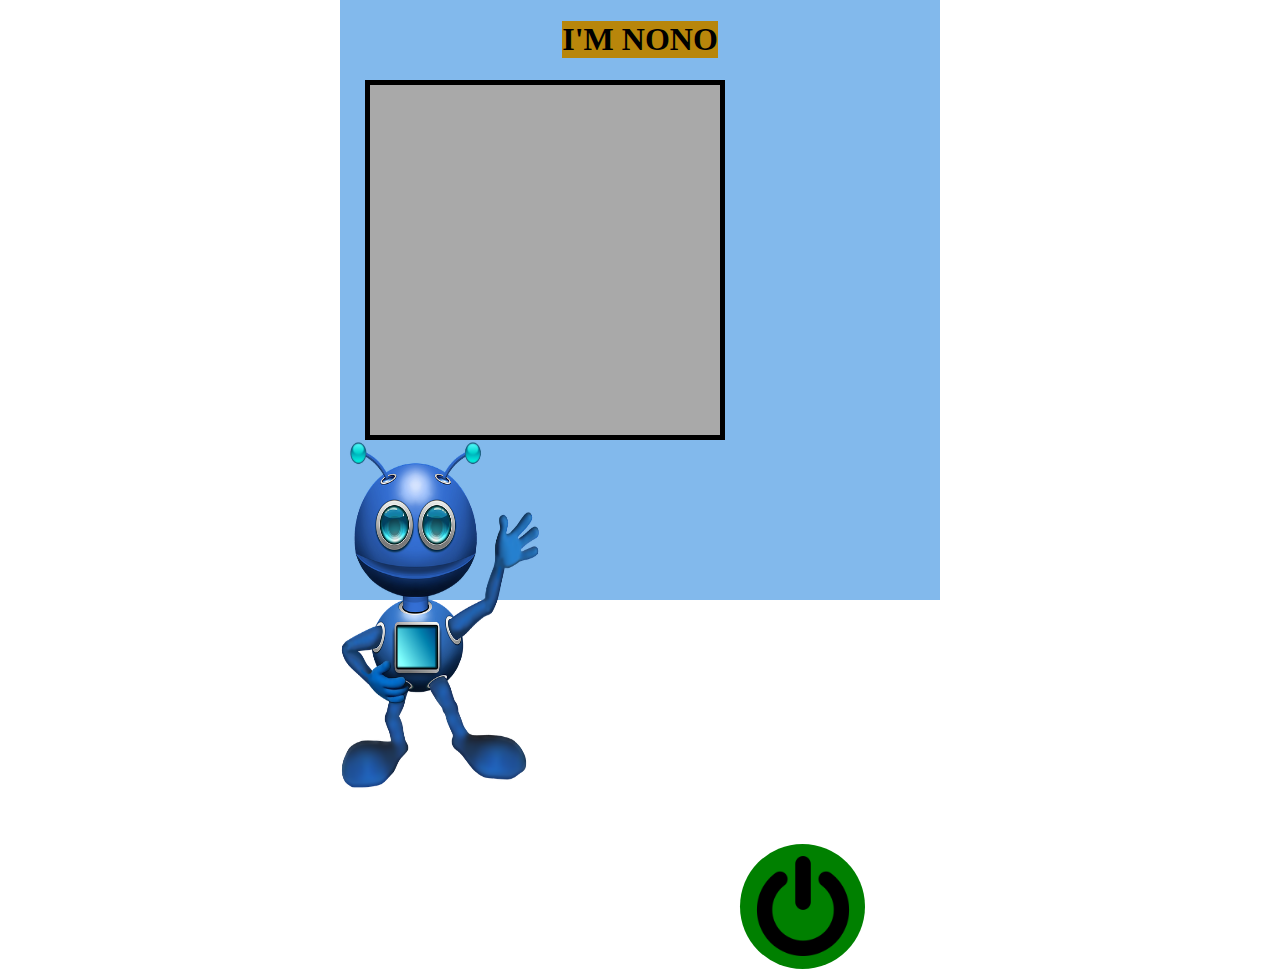
<file: Scripts2/Index.html>
<!DOCTYPE html>
<html lang="fr">

<head>
    <meta charset="UTF-8">
    <meta http-equiv="X-UA-Compatible" content="IE=edge">
    <meta name="viewport" content="width=device-width, initial-scale=1.0">
    <title>Document</title>
    <link href="https://cdn.jsdelivr.net/npm/bootstrap@5.0.2/dist/css/bootstrap.min.css" rel="stylesheet" integrity="sha384-EVSTQN3/azprG1Anm3QDgpJLIm9Nao0Yz1ztcQTwFspd3yD65VohhpuuCOmLASjC" crossorigin="anonymous">
    <link rel="stylesheet" href="Style.css"></link>
</head>

<body>
    <div class="container">
        <div class="row">
            <div class="col-9" id="Title">
                <h1>I'M NONO</h1>
            </div>
            <div class="col-8" class="camView" id="Cam">
                <video autoplay id="Webcam"></video>
            </div>
            <div class="col-4" id="Nono">
                <img src="../Assets/Robot.png" alt="Robot" height="350" width="200">
            </div>
            <div id="btn">
                <img src="../Assets/btn.png" alt="On/Off" height="100" width="100">
            </div>
        </div>
    </div>
    <script src="script.js"></script>
</body>

</html>
</file>
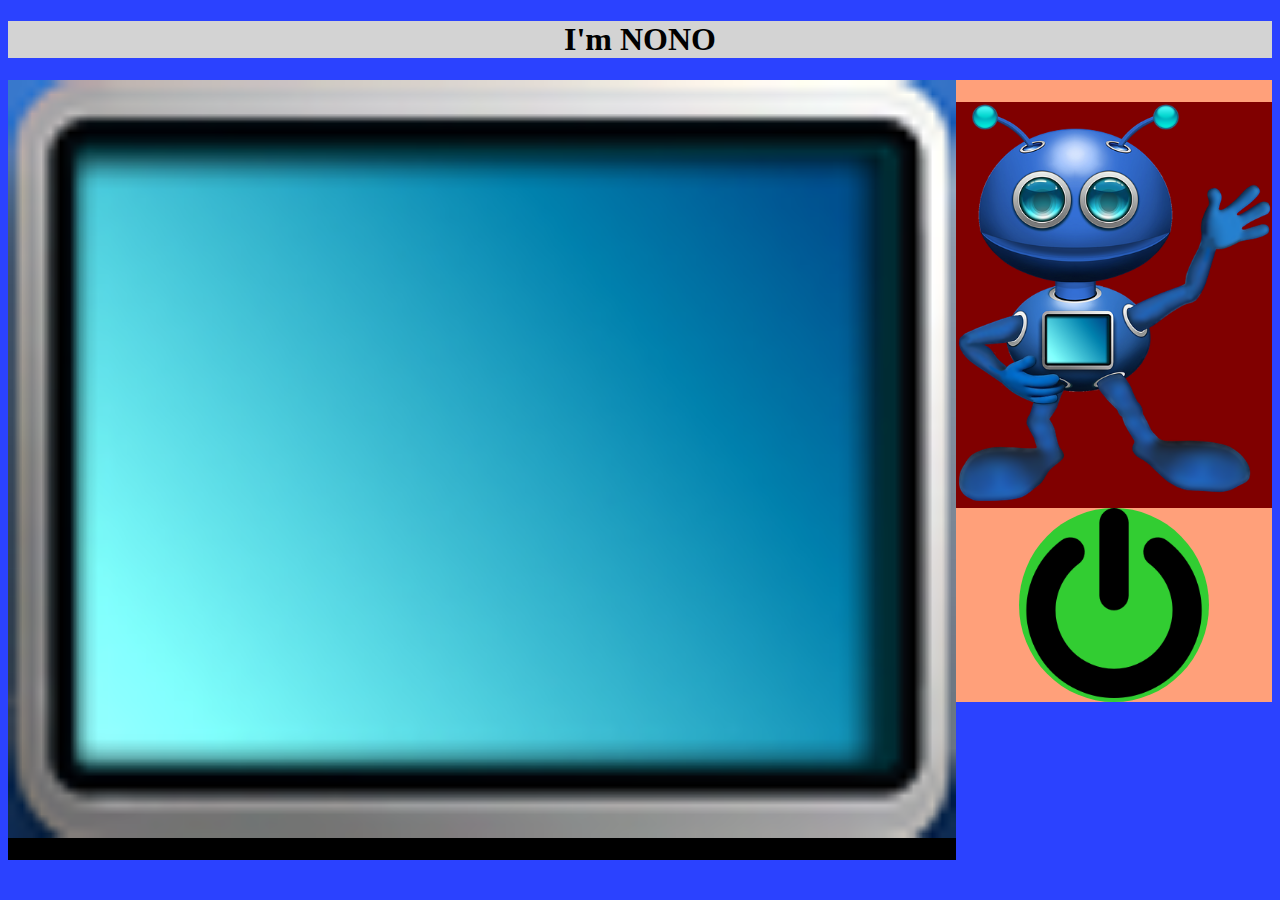
<file: Scripts/Home Page.html>
<!DOCTYPE html>
<html lang="en">

<head>
    <meta charset="UTF-8">
    <meta http-equiv="X-UA-Compatible" content="IE=edge">
    <meta name="viewport" content="width=device-width, initial-scale=1.0">
    <title>NONO Project</title>
    <link rel="stylesheet" href="Style.css">
</head>

<body>
    <h1>I'm NONO</h1>
    <div class="Container">

        <div class="Screen">
            <img src="../Assets/Screen.png" alt="Screen">-->
        </div>
        <div class="Container_right">
            <div class="Bot">
                <img src="../Assets/Robot.png" alt="Bot">
            </div>
            <div class="Switch">
                <img src="../Assets/btn.png" alt="Switch on/off">
            </div>
        </div>
    </div>

</body>

</html>
</file>
<file: Scripts2/Style.css>
body {
    margin: 0;
    padding: 0;
    display: flex;
    justify-content: center;
    align-items: center;
}

.container {
    height: 600px;
    width: 600px;
    background-color: rgb(130, 185, 236);
}

#Title {
    /*background-color: crimson;*/
    display: flex;
    justify-content: center;
    align-items: center;
}

h1 {
    background-color: darkgoldenrod;
}

#Cam {
    height: 350px;
    width: 350px;
    border: 5px solid black;
    background-color: darkgray;
    margin-left: 25px;
}

#Webcam {
    height: 100%;
    width: 100%;
}

#btn {
    height: 125px;
    width: 125px;
    margin-left: 400px;
    margin-top: 50px;
    background-color: green;
    border-radius: 50%;
    display: flex;
    justify-content: center;
    align-items: center;
}
</file>
<file: Scripts/Style.css>
@charset "UTF-8";
    body {
        background-color: #2B42FF;
        height: auto;
        width: auto;
    }
    
    h1 {
        text-align: center;
        background-color: lightgray;
        width: auto;
    }
    
    .Container {
        height: 100%;
        width: 100%;
        background-color: lightsalmon;
    }
    
    .Screen {
        max-height: 75%;
        width: 75%;
        background-color: black;
    }
    
    .Screen>img:nth-child(1) {
        width: 100%;
    }
    
    .Bot {
        height: auto;
        width: 25%;
        background-color: maroon;
        margin-left: 75%;
        margin-top: -60%;
    }
    
    .Bot>img:nth-child(1) {
        width: 100%;
    }
    
    .Switch {
        height: 25%;
        width: 15%;
        margin-left: 80%;
        background-color: limegreen;
        border-radius: 100%;
    }
    
    .Switch>img:nth-child(1) {
        width: 100%;
    }
</file>
